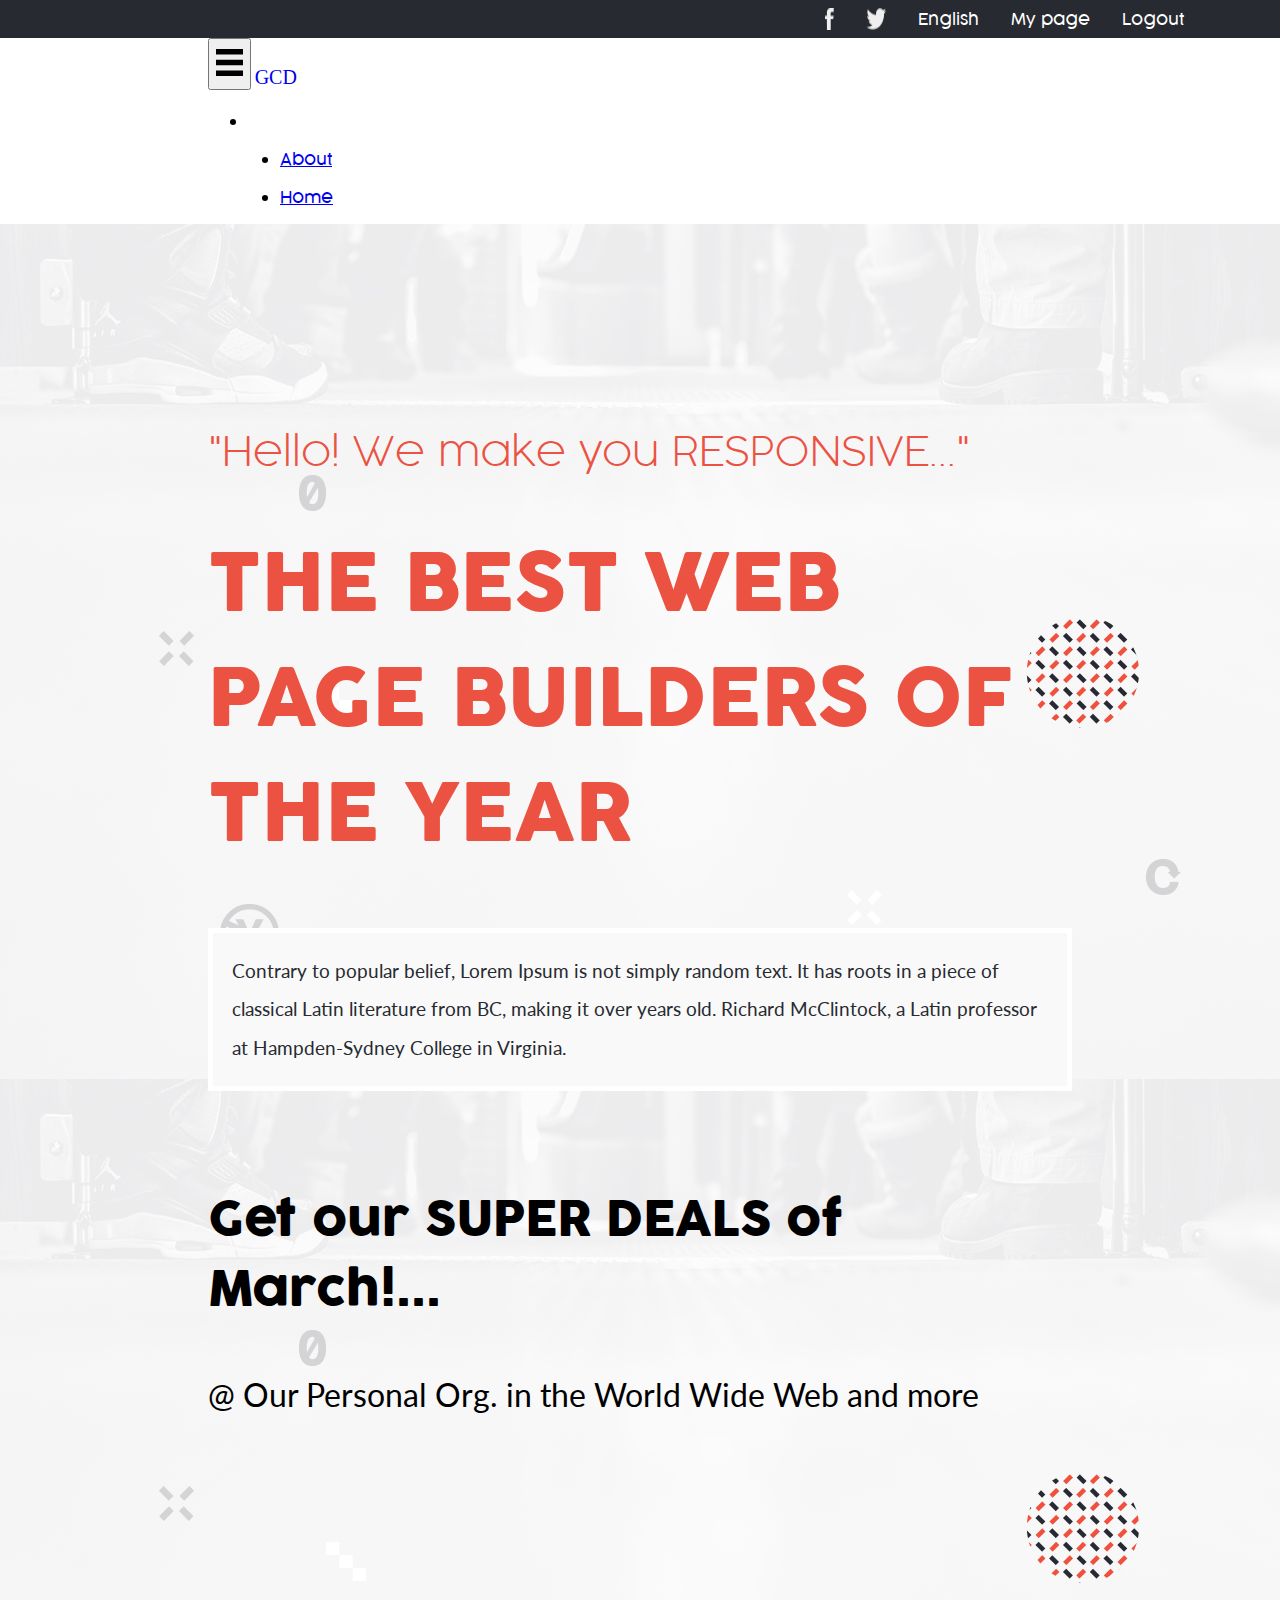
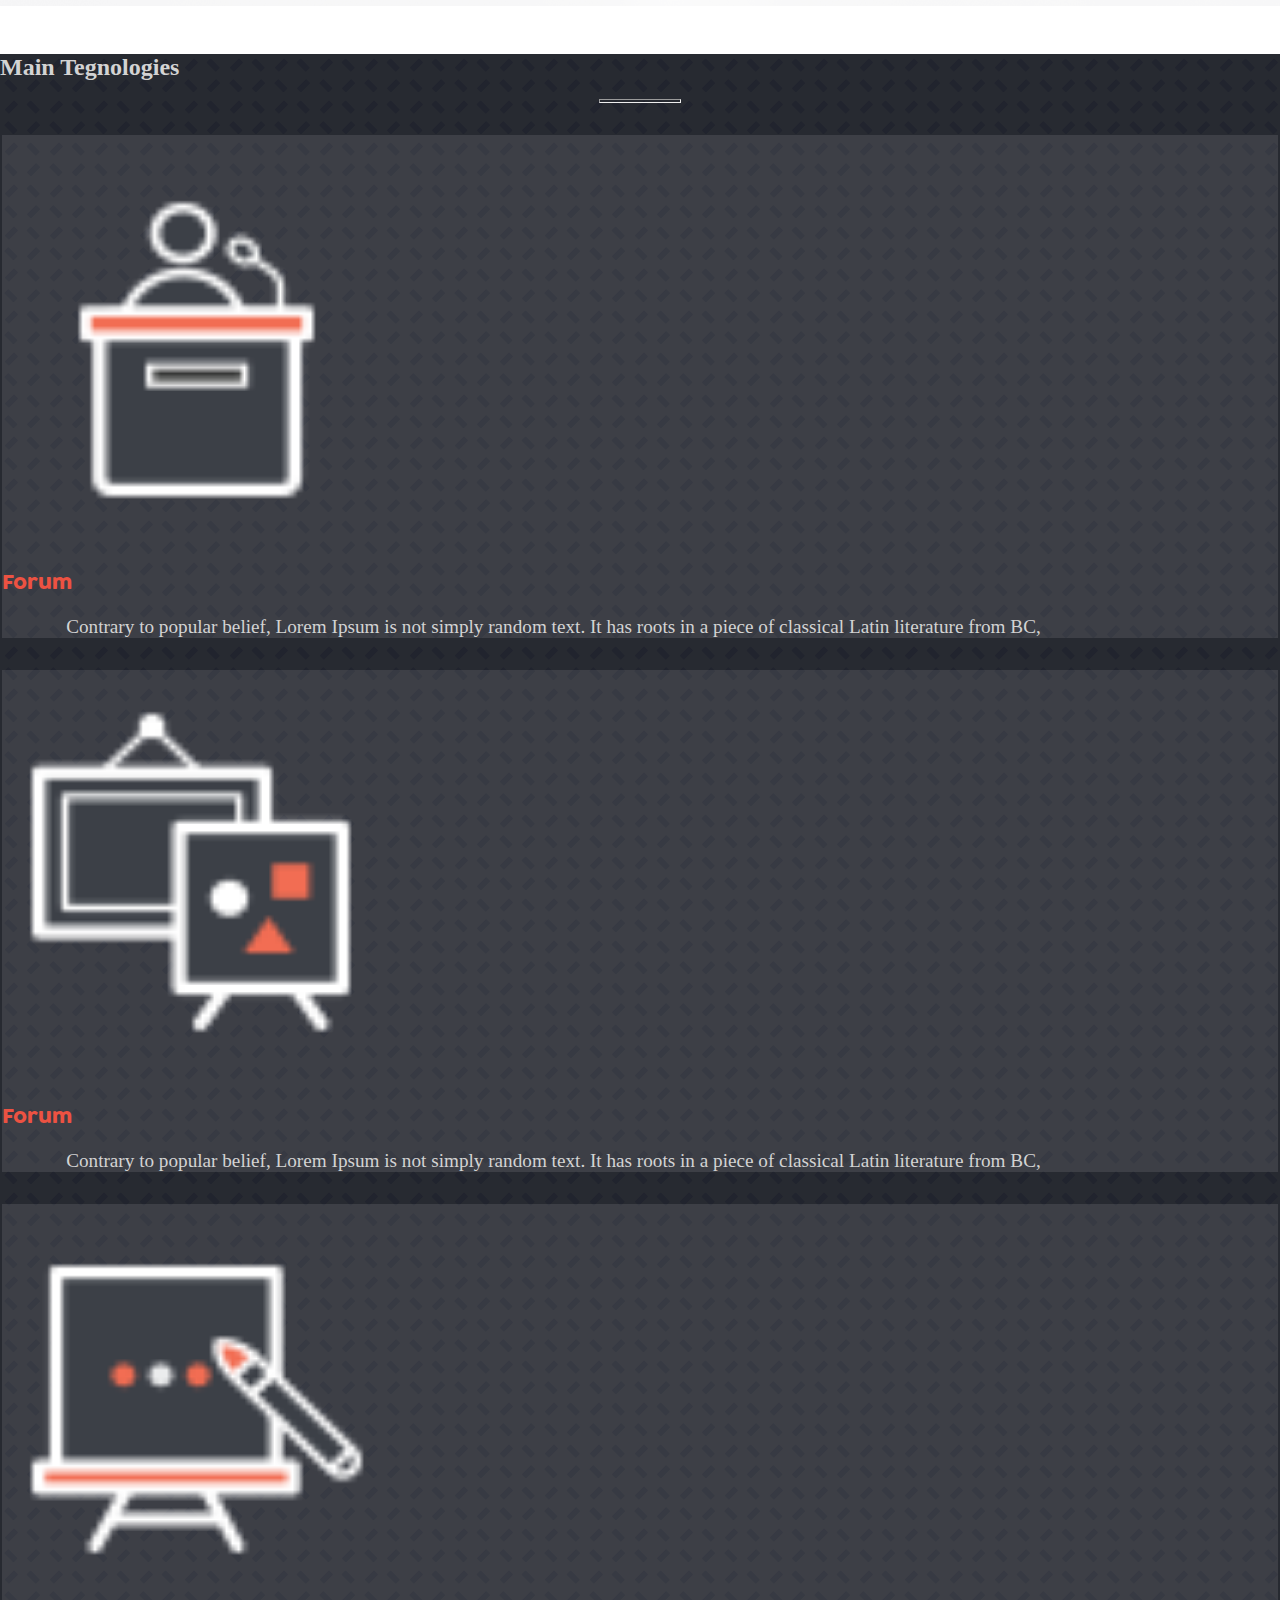
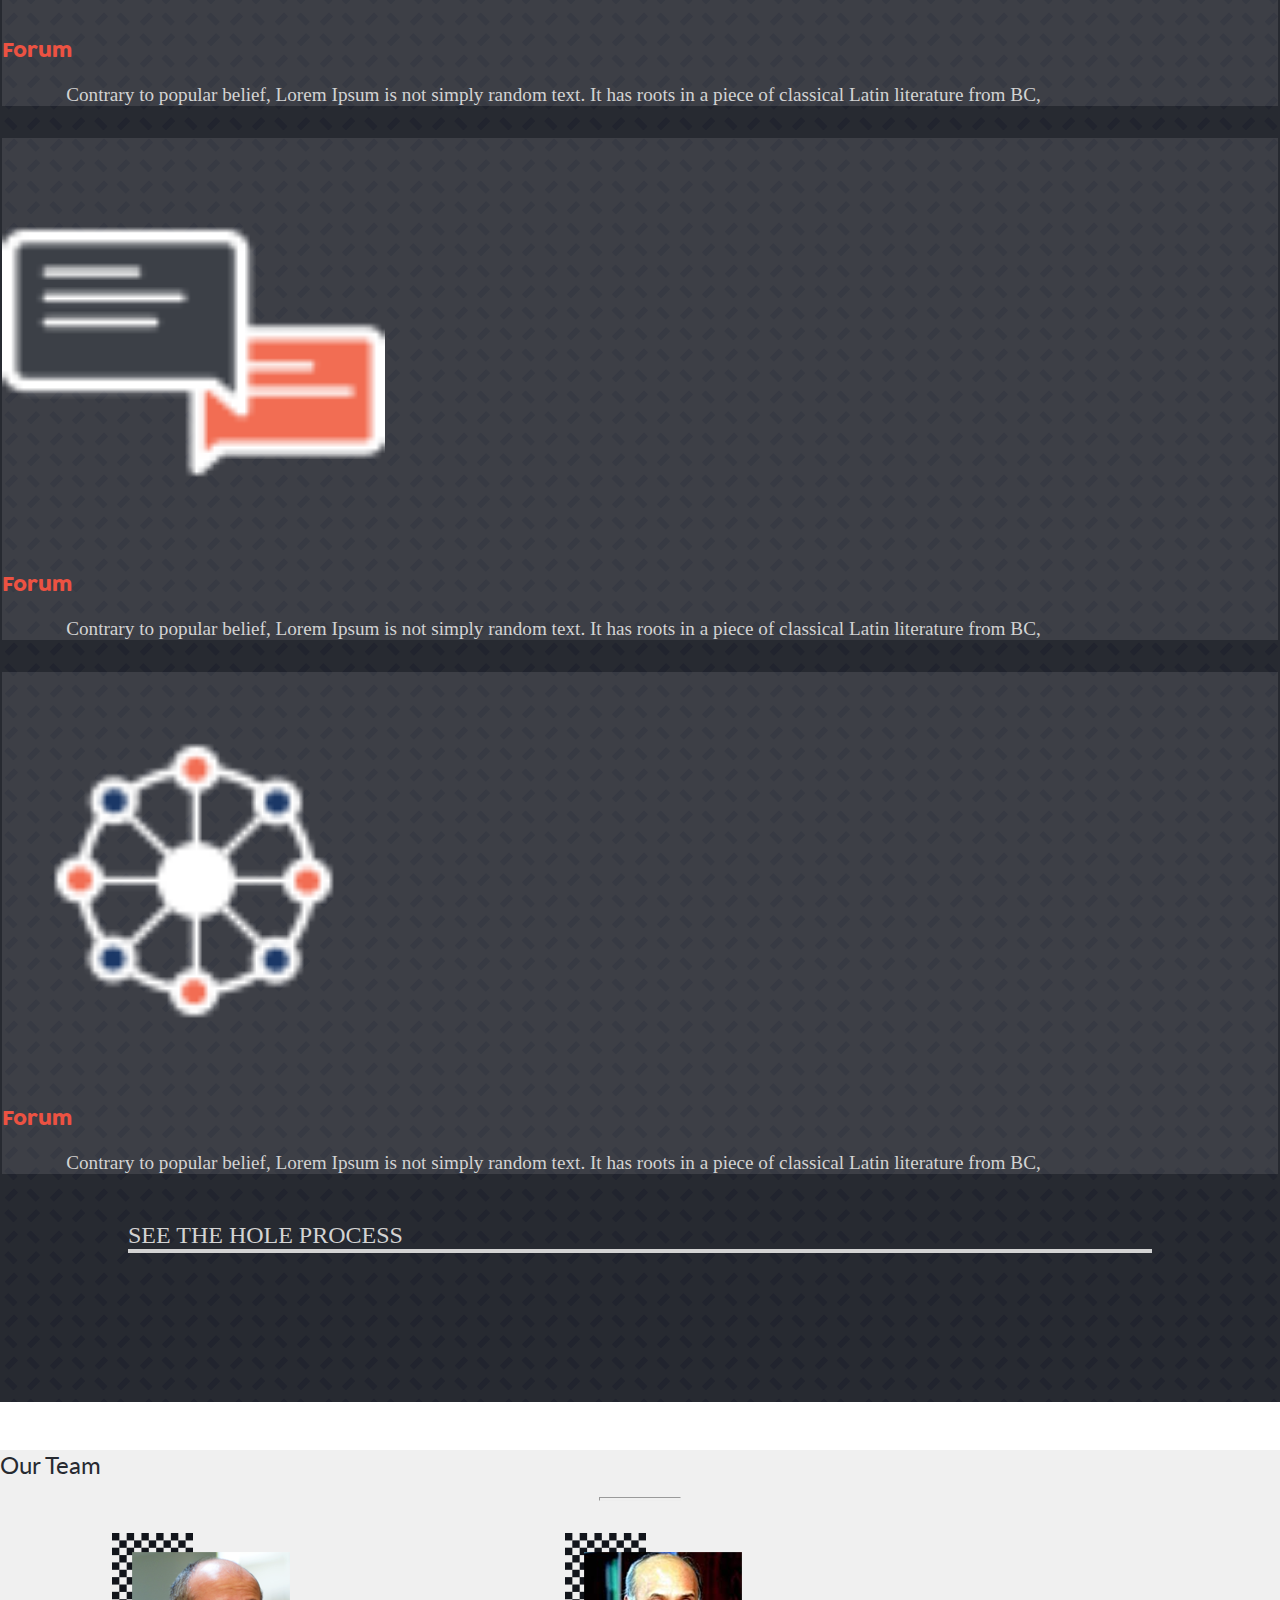
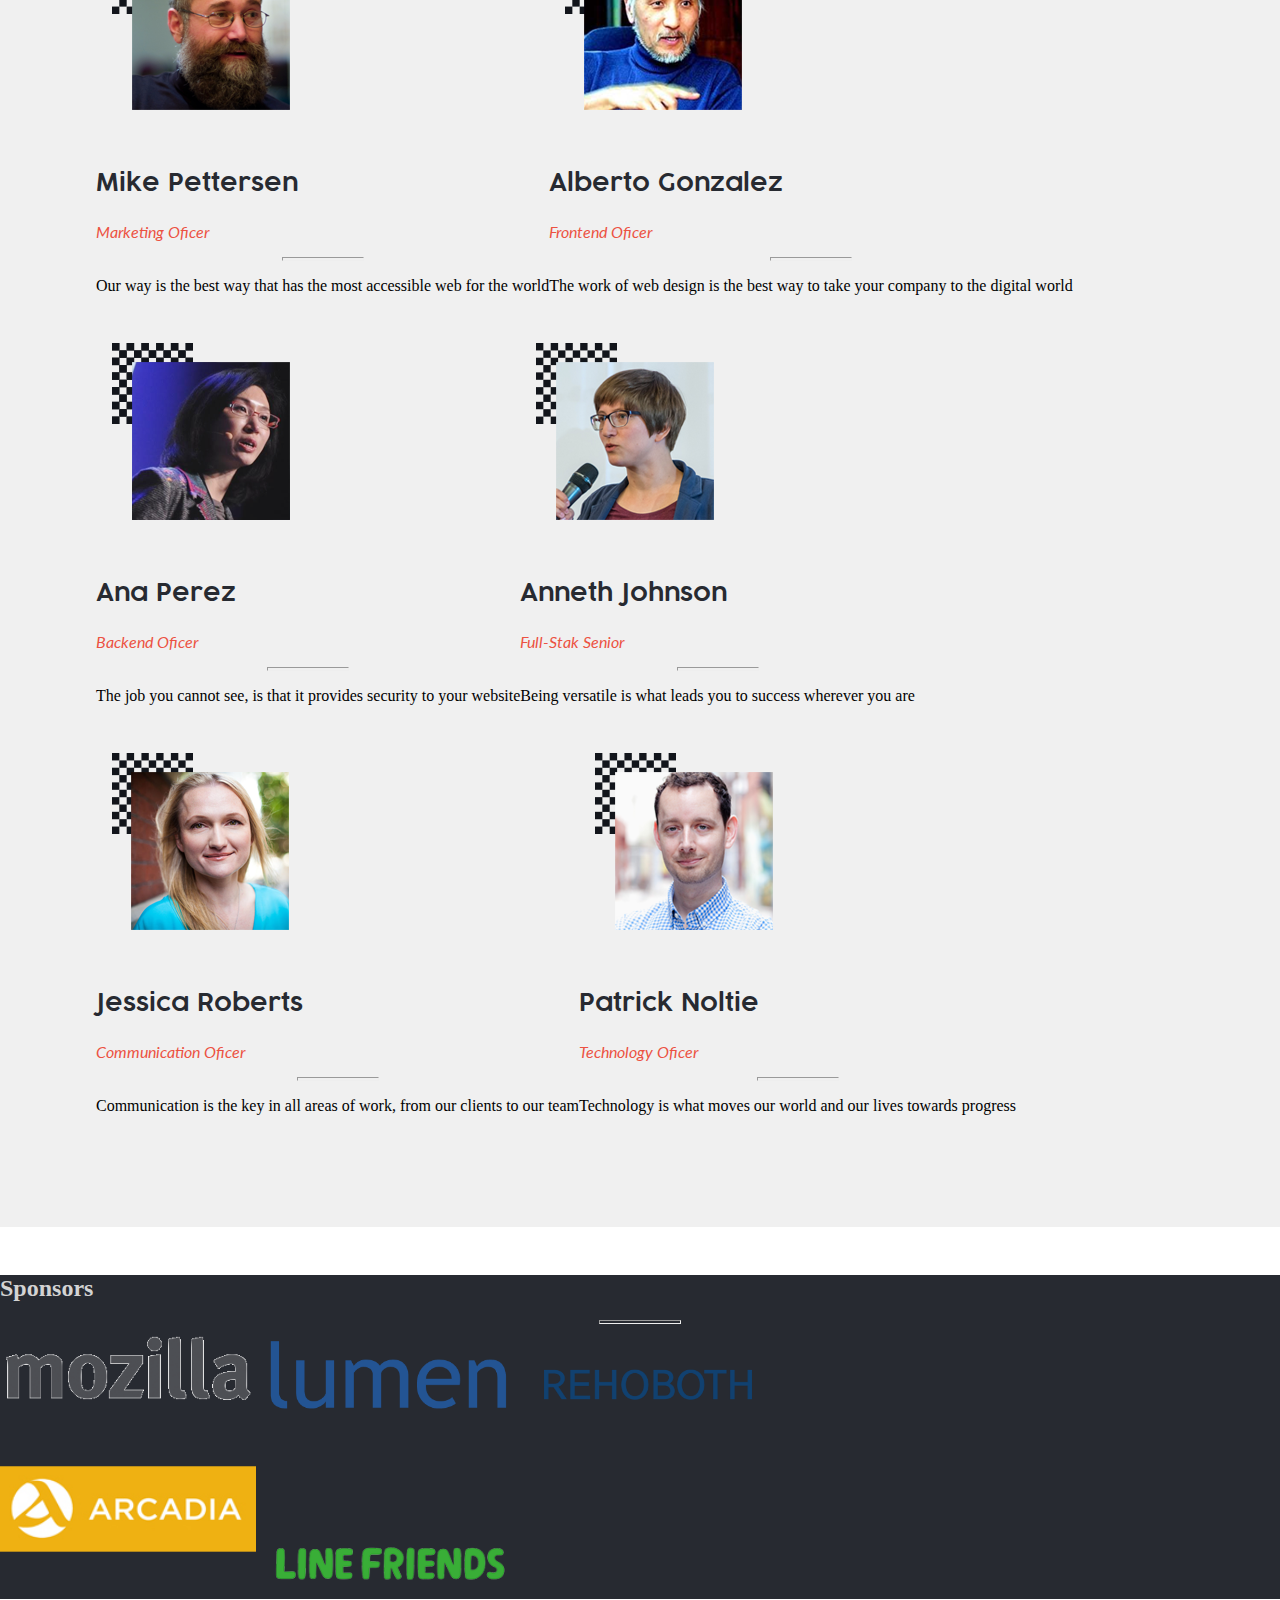
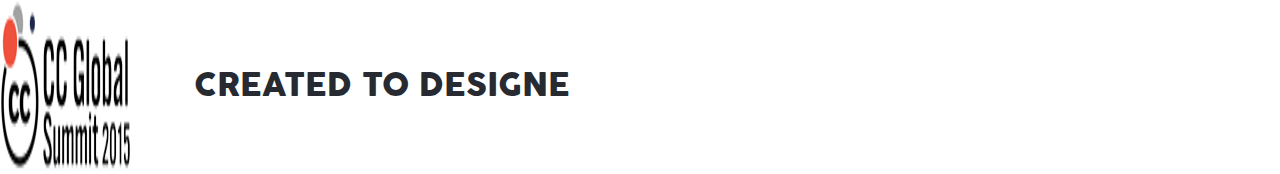
<file: index.html>
<!DOCTYPE html>
<html lang="en">
<head>
  <meta charset="UTF-8">
  <meta http-equiv="X-UA-Compatible" content="IE=edge">
  <meta name="viewport" content="width=device-width, initial-scale=1.0">
    
  <!-- Styles -->
  <link href="https://cdn.jsdelivr.net/npm/bootstrap@5.1.3/dist/css/bootstrap.min.css" rel="stylesheet" integrity="sha384-1BmE4kWBq78iYhFldvKuhfTAU6auU8tT94WrHftjDbrCEXSU1oBoqyl2QvZ6jIW3" crossorigin="anonymous">
  <link href="css/style.css" rel="stylesheet">

  <title>Document</title>
</head>
<body>
  <div class="container-fluid bg-pc">
    <img class="c-white" src="img/facebook.png" alt="logo"/>
    <img class="c-white" src="img/twitter.png" alt="logo"/>
    <span class="pff-regular c-white">English</span>
    <span class="pff-regular c-white">My page</span>
    <span class="pff-regular c-white">Logout</span>
  </div>
  <header>
    <div class="container-fluid" id="container-nav">
      <nav class="navbar navbar-expand-md navbar-light">
        <div class="container-fluid">
          <button class="navbar-toggler" id="hamb-icon" type="button" data-bs-toggle="collapse" data-bs-target="#navbarNav" aria-controls="navbarNav" aria-expanded="false" aria-label="Toggle navigation">
            <img class="hamb-icon" src="img/hamburger_menu_icon_160905.svg" alt="menu"/>
          </button>
          <a class="navbar-brand" href="index.html">GCD</a>
          <div class="collapse navbar-collapse justify-content-center" id="navbarNav">
            <ul class="navbar-nav pff-regular">
              <li><img class="nav-item close-icon resp-hidden" src="img/close-icon.png" alt="close tag"></li>
              <li class="nav-item navbar-margin">
                <a class="nav-link active" aria-current="page" href="about.html">About</a>
              </li>
              <li class="nav-item navbar-margin">
                <a class="nav-link" href="index.html">Home</a>
              </li>
            </ul>
          </div>
        </div>
      </nav>
    </div>
    <div class="container-fluid d-flex flex-column header-landing" id="header-landing">
        <p class="pff-light col-12 col-md-9 s-color" id="p-hello">"Hello! We make you RESPONSIVE..."</p>
        <h1 class="pff-bold col-12 col-md-9">THE BEST WEB PAGE BUILDERS OF THE YEAR</h1>
        <p class="sff-regular col-12 col-md-8 p-color" id="p-header">
            Contrary to popular belief, Lorem Ipsum is not simply random text. 
            It has roots in a piece of classical Latin literature from BC, 
            making it over years old. Richard McClintock, a Latin professor 
            at Hampden-Sydney College in Virginia.
        </p>
        <p class="pff-bold" id="p-deal">Get our SUPER DEALS of March!...</p>
        <p class="sff-regular" id="p-opo">@ Our Personal Org. in the World Wide Web and more</p>
    </div>
  </header>
  <section class="container-fluid" id="main-sec">
    <div class="d-flex flex-column">
      <h2 class="t-color main-h2">Main Tegnologies</h2>
      <hr class="s-color"/>      
      <div class="d-flex flex-column" id="main-container">
        <div class="d-flex flex-row col-12 col-md-2 main-card">
          <img class="main-icon" src="img/conference-icon.png" alt="conference icon"/>
          <h3 class="s-color pff-bold main-h3">Forum</h3>
          <p class="t-color sff-bold p-main">
            Contrary to popular belief, Lorem Ipsum is not simply random text. 
            It has roots in a piece of classical Latin literature from BC, 
          </p>
        </div>
        <div class="d-flex flex-row col-12 col-md-2 main-card">
          <img class="main-icon" src="img/expositon-icon.png" alt="expositon icon"/>
          <h3 class="s-color pff-bold main-h3">Forum</h3>
          <p class="t-color sff-bold p-main">
            Contrary to popular belief, Lorem Ipsum is not simply random text. 
            It has roots in a piece of classical Latin literature from BC, 
          </p>
        </div>
        <div class="d-flex flex-row col-12 col-md-2 main-card">
          <img class="main-icon" src="img/taller-icon.png" alt="taller icon"/>
          <h3 class="s-color pff-bold main-h3">Forum</h3>
          <p class="t-color sff-bold p-main">
            Contrary to popular belief, Lorem Ipsum is not simply random text. 
            It has roots in a piece of classical Latin literature from BC, 
          </p>
        </div>
        <div class="d-flex flex-row col-12 col-md-2 main-card">
          <img class="main-icon" src="img/foro-icon.png" alt="forum icon"/>
          <h3 class="s-color pff-bold main-h3">Forum</h3>
          <p class="t-color sff-bold p-main">
            Contrary to popular belief, Lorem Ipsum is not simply random text. 
            It has roots in a piece of classical Latin literature from BC, 
          </p>
        </div>
        <div class="d-flex flex-row col-12 col-md-2 main-card">
          <img class="main-icon" src="img/network-icon.png" alt="network icon"/>
          <h3 class="s-color pff-bold main-h3">Forum</h3>
          <p class="t-color sff-bold p-main">
            Contrary to popular belief, Lorem Ipsum is not simply random text. 
            It has roots in a piece of classical Latin literature from BC, 
          </p>
        </div>
      </div>
      <div class="d-flex justify-content-center align-items-center" id="container-anchor">
        <p class="t-color" id="main-anchor">SEE THE HOLE PROCESS</p>
      </div>
    </div>
  </section>
  <section class="container-fluid d-flex flex-column bg-color" id="sponsors-sec">
    <h2 class="t-color main-h2">Sponsors</h2>
    <hr class="s-color"/>
    <div class="d-flex justify-content-center">
      <img class="sponsor-img" src="img/sponcer-1.png" alt="sponsor"/>
      <img class="sponsor-img" src="img/sponcer-2.png" alt="sponsor"/>
      <img class="sponsor-img" src="img/sponcer-3.png" alt="sponsor"/>
    </div>
    <div class="d-flex justify-content-center">
      <img class="sponsor-img" src="img/sponcer-4.png" alt="sponsor"/>
      <img class="sponsor-img" src="img/sponcer-5.png" alt="sponsor"/>
    </div>
  </section>
  <footer class="container-fluid d-flex justify-content-center align-items-center" id="foo-index">
    <img src="img/logo.png" alt="logoCC">
    <p class="p-footer p-f-index pff-bold">CREATED TO DESIGNE</p>
  </footer>

  <script src="https://cdn.jsdelivr.net/npm/bootstrap@5.1.3/dist/js/bootstrap.bundle.min.js" integrity="sha384-ka7Sk0Gln4gmtz2MlQnikT1wXgYsOg+OMhuP+IlRH9sENBO0LRn5q+8nbTov4+1p" crossorigin="anonymous"></script>
  <script src="js/app.js"></script>
</body>
</html>
</file>
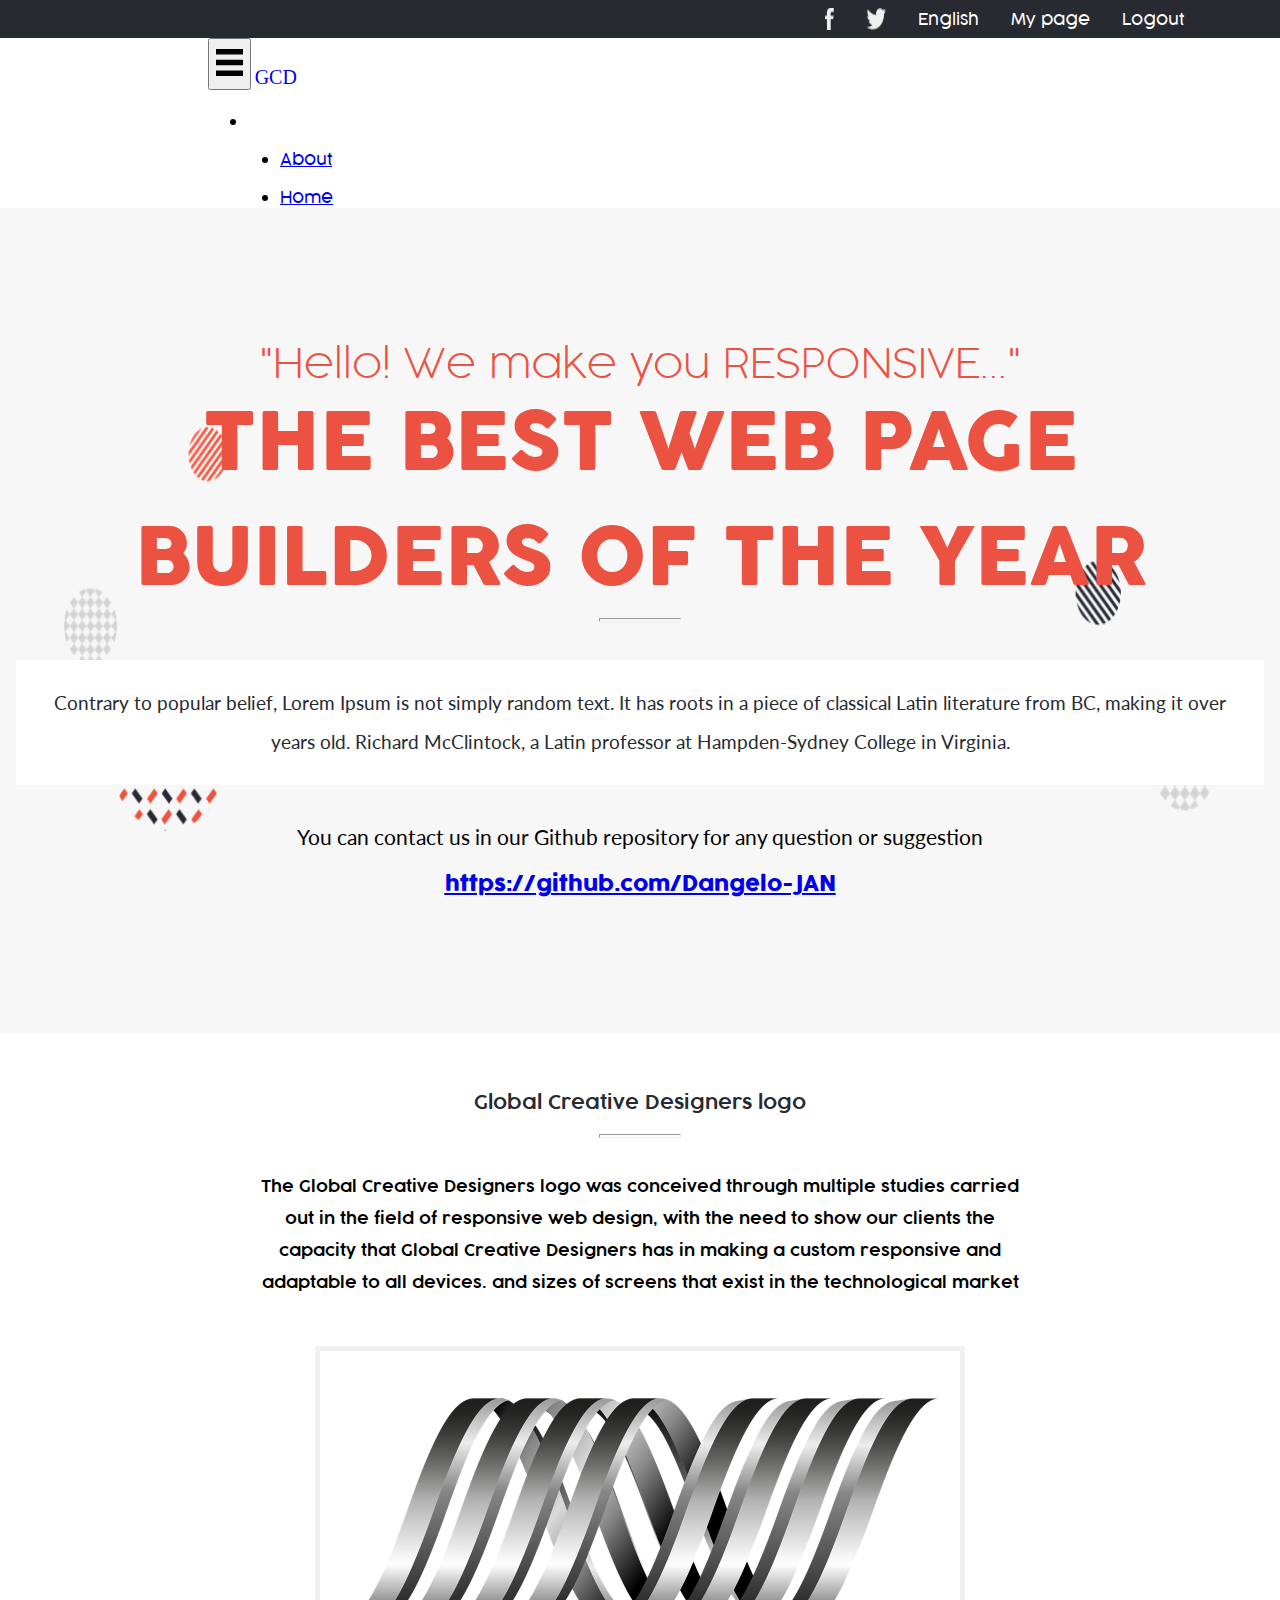
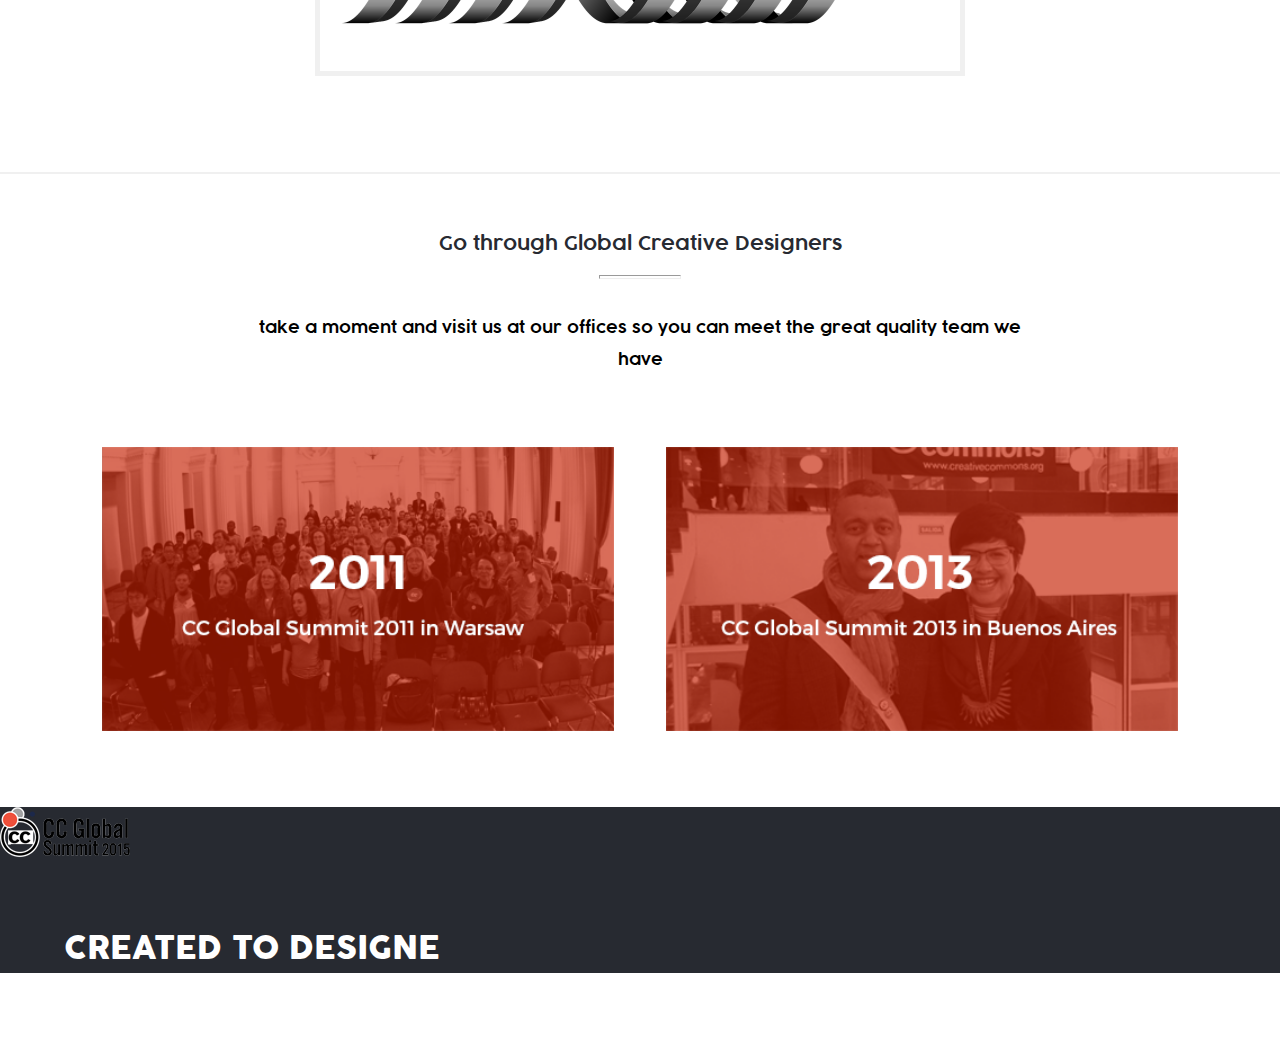
<file: about.html>
<!DOCTYPE html>
<html lang="en">
<head>
  <meta charset="UTF-8">
  <meta http-equiv="X-UA-Compatible" content="IE=edge">
  <meta name="viewport" content="width=device-width, initial-scale=1.0">
    
  <!-- Styles -->
  <link href="https://cdn.jsdelivr.net/npm/bootstrap@5.1.3/dist/css/bootstrap.min.css" rel="stylesheet" integrity="sha384-1BmE4kWBq78iYhFldvKuhfTAU6auU8tT94WrHftjDbrCEXSU1oBoqyl2QvZ6jIW3" crossorigin="anonymous">
  <link href="css/style.css" rel="stylesheet">

  <title>Document</title>
</head>
<body>
  <div class="container-fluid bg-pc">
    <img class="c-white" src="img/facebook.png" alt="logo"/>
    <img class="c-white" src="img/twitter.png" alt="logo"/>
    <span class="pff-regular c-white">English</span>
    <span class="pff-regular c-white">My page</span>
    <span class="pff-regular c-white">Logout</span>
  </div>
  <header class="header-about">
    <div class="container-fluid" id="container-nav">
      <nav class="navbar navbar-expand-md navbar-light">
        <div class="container-fluid">
          <button class="navbar-toggler" id="hamb-icon" type="button" data-bs-toggle="collapse" data-bs-target="#navbarNav" aria-controls="navbarNav" aria-expanded="false" aria-label="Toggle navigation">
            <img class="hamb-icon" src="img/hamburger_menu_icon_160905.svg" alt="menu"/>
          </button>
          <a class="navbar-brand" href="#">GCD</a>
          <div class="collapse navbar-collapse justify-content-center" id="navbarNav">
            <ul class="navbar-nav pff-regular">
              <li><img class="nav-item close-icon resp-hidden" src="img/close-icon.png" alt="close tag"></li>
              <li class="nav-item navbar-margin">
                <a class="nav-link active" aria-current="page" href="about.html">About</a>
              </li>
              <li class="nav-item navbar-margin">
                <a class="nav-link" href="index.html">Home</a>
              </li>
            </ul>
          </div>
        </div>
      </nav>
    </div>
    <div class="container-fluid d-flex flex-column" id="header-about">
      <p class="pff-light col-12 col-md-9 s-color hello-about" id="hello-about">"Hello! We make you RESPONSIVE..."</p>
      <h1 class="pff-bold col-12 col-md-9" id="h1-about">THE BEST WEB PAGE BUILDERS OF THE YEAR</h1>
      <hr/>
      <p class="sff-regular col-12 col-md-8 p-color" id="p-about">
        Contrary to popular belief, Lorem Ipsum is not simply random text. 
        It has roots in a piece of classical Latin literature from BC, 
        making it over years old. Richard McClintock, a Latin professor 
        at Hampden-Sydney College in Virginia.
      </p>
      <p class="sff-regular" id="opo-about">You can contact us in our Github repository for any question or suggestion</p>
      <p class="pff-bold" id="deal-about"><a href="https://github.com/Dangelo-JAN">https://github.com/Dangelo-JAN</a></p>
    </div>
  </header>
  <section class="container-fluid about-section">
    <h3 class="h3-about pff-semibold p-color">Global Creative Designers logo</h3>
    <hr/>
    <p class="p-about-sec pff-semibold">
      The Global Creative Designers logo was conceived through multiple
      studies carried out in the field of responsive web design, with the 
      need to show our clients the capacity that Global Creative Designers 
      has in making a custom responsive and adaptable to all devices. and 
      sizes of screens that exist in the technological market
    </p>
    <img class="logo-image" src="img/logo-gaf12d2114_1280.png" alt="logo"/>
  </section>
  <section class="container-fluid last-section">
    <h3 class="h3-about pff-semibold p-color">Go through Global Creative Designers</h3>
    <hr/>
    <p class="p-about-sec pff-semibold">
      take a moment and visit us at our offices so you can meet the 
      great quality team we have
    </p>
    <div class="container-fluid center-images">
      <img class="imagen-about" src="img/about_2011.png" alt="people"/>
      <img class="imagen-about" src="img/about_2013.png" alt="people"/>
    </div>
  </section>
  <section class="container-fluid d-flex flex-column bg-color margin-bottom">
    <h2 class="t-color main-h2">Sponsors</h2>
    <hr class="s-color"/>
    <div class="d-flex justify-content-center">
      <img class="sponsor-img" src="img/sponcer-1.png" alt="sponsor"/>
      <img class="sponsor-img" src="img/sponcer-2.png" alt="sponsor"/>
      <img class="sponsor-img" src="img/sponcer-3.png" alt="sponsor"/>
    </div>
    <div class="d-flex justify-content-center">
      <img class="sponsor-img" src="img/sponcer-4.png" alt="sponsor"/>
      <img class="sponsor-img" src="img/sponcer-5.png" alt="sponsor"/>
    </div>
  </section>
  <footer class="container-fluid d-flex justify-content-center align-items-center" id="footer">
    <img src="img/logo.png" alt="logoCC">
    <p class="p-footer pff-bold">CREATED TO DESIGNE</p>
  </footer>

  <script src="https://cdn.jsdelivr.net/npm/bootstrap@5.1.3/dist/js/bootstrap.bundle.min.js" integrity="sha384-ka7Sk0Gln4gmtz2MlQnikT1wXgYsOg+OMhuP+IlRH9sENBO0LRn5q+8nbTov4+1p" crossorigin="anonymous"></script>
  <script src="js/app.js"></script>
</body>
</html>
</file>
<file: css/style.css>
@import url('https://fonts.googleapis.com/css2?family=Lato:ital,wght@0,100;0,300;0,400;0,700;0,900;1,100;1,300;1,400;1,700;1,900&display=swap');

@font-face {
  font-family: 'Cocogoose-700';
  src: url('../assets/Cocogoose-Pro-trial.ttf') format('truetype');
  font-style: normal;
  font-weight: 700;
}

@font-face {
  font-family: 'Cocogoose-600';
  src: url('../assets/Cocogoose-Pro-Semilight-trial.ttf') format('truetype');
  font-style: normal;
  font-weight: 600;
}

@font-face {
  font-family: 'Cocogoose-500';
  src: url('../assets/Cocogoose-Pro-Light-trial.ttf') format('truetype');
  font-style: normal;
  font-weight: 500;
}

@font-face {
  font-family: 'Cocogoose-400';
  src: url('../assets/Cocogoose-Pro-Ultralight-trial.ttf') format('truetype');
  font-style: normal;
  font-weight: 400;
}

:root {
  --sff-400: 'Lato', sans-serif;
  --p-color: #272a31;
  --s-color: #ec5242;
  --t-color: #d3d3d3;
}

body {
  margin: 0;
  padding: 0;
}

h1 {
  color: var(--s-color);
  font-size: 4em;
}

header {
  background-image: url('../img/mobile_bg.png');
}

hr {
  height: 2px;
  width: 5em;
  margin: 0 auto;
}

/* ----- General Styles ----- */
.pff-bold {
  font-family: 'Cocogoose-700', sans-serif;
}

.pff-semibold {
  font-family: 'Cocogoose-600', sans-serif;
}

.pff-regular {
  font-family: 'Cocogoose-500', sans-serif;
}

.pff-light {
  font-family: 'Cocogoose-400', sans-serif;
}

.sff-regular {
  font-family: var(--sff-400);
  font-weight: 400;
}

.p-color {
  color: var(--p-color);
}

.s-color {
  color: var(--s-color);
}

.t-color {
  color: var(--t-color);
}

/* ----- Specifics Classes Selectors ----- */
.hamb-icon {
  width: 2em;
}

.close-icon {
  display: none;
}

.hello-about {
  text-align: center;
}

.img-icon-style {
  background-color: var(--t-color);
}

.main-card {
  margin: 0.5em 0;
  background-color: rgba(255, 255, 255, 0.1);
}

.main-h2 {
  margin: 2em auto 0.75em;
}

.main-icon {
  width: 60%;
  padding: 5%;
}

.main-h3 {
  align-self: center;
}

.p-main {
  margin: auto 5%;
  font-size: 1.2em;
}

.header-about {
  background-color: #f7f7f7;
  background-image: url('../img/about_bg_01.png');
  background-size: 90% 20%;
  background-repeat: no-repeat;
  background-position: 10% 10%;
}

.navbar-brand {
  display: none;
}

.h3-about {
  text-align: center;
  margin: 3em auto 1em;
}

.logo-image {
  display: block;
  width: 90vw;
  margin: 0 auto 3em;
  border: solid 5px #f0f0f0;
}

.p-about-sec {
  width: 90vw;
  line-height: 2em;
  text-align: center;
  margin: 2em auto 3em;
}

.about-section {
  border-bottom: solid 2px #f0f0f0;
  padding-bottom: 3em;
}

.imagen-about {
  margin: 1.5em auto;
  width: 85vw;
}

.center-images {
  text-align: center;
}

.last-section {
  margin-bottom: 3em;
}

.bg-color {
  background-color: var(--p-color);
}

.sponsor-img {
  width: 20vw;
}

.margin-bottom {
  padding-bottom: 2em;
}

.p-footer {
  margin: 2em;
}

.c-white {
  color: #fff;
  margin: 0.5em 1em;
}

.bg-pc {
  display: none;
}

/* ----- Specifics ID Selectors ----- */
#header-landing {
  padding: 7em 1em;
}

#header-about {
  padding: 7em 1em;
}

#h1-about {
  margin: 0 auto;
  text-align: center;
}

#p-header {
  background-color: #f9f9f9;
  border: solid 5px #fff;
  padding: 1em;
  font-size: 1.2em;
  line-height: 2em;
}

#p-about {
  background-color: #fff;
  border: solid 5px #fff;
  padding: 1em;
  font-size: 1.2em;
  line-height: 2em;
  margin: 2em auto;
  text-align: center;
}

#p-hello {
  font-size: 2em;
}

#hello-about {
  font-size: 2em;
  text-align: center;
  margin: auto;
}

#p-deal {
  font-size: 3em;
  padding-top: 1em;
}

#deal-about {
  font-size: 1.3em;
  text-align: center;
  text-decoration: underline;
  color: var(--p-color);
}

#p-opo {
  font-size: 2em;
}

#opo-about {
  font-size: 1.3em;
  text-align: center;
}

#main-sec {
  background-image: url('../img/pattern_bg.png');
  background-repeat: repeat;
  background-color: var(--p-color);
}

#container-anchor {
  width: 80%;
  height: 20vh;
  background-color: var(--s-color);
  margin: 3em auto;
}

#main-anchor {
  text-decoration: none;
  margin: auto;
  font-size: 1.5em;
  border-bottom: solid 4px;
}

/* ----- Event's Selectors ----- */
#team-container {
  padding: 0 1.3em 2em;
}

.mobile-menu {
  position: fixed;
  left: 0;
  top: 0;
  display: flex;
  flex-direction: column;
  font-weight: 500;
  font-size: 1.5em;
  color: #edecff;
  background-color: var(--t-color);
  width: 100%;
  height: 100vh;
  margin: 0;
  padding-top: 3em;
  list-style: none;
}

.team-h2 {
  margin: 2em auto 0.75em;
  color: var(--p-color);
}

.h-auto {
  height: auto;
  background-color: #fff;
  padding-bottom: 3em;
}

.row-container {
  display: flex;
  flex-direction: column;
  margin: 1em;
}

.d-element {
  display: none;
}

.team-img {
  margin: 1em;
}

.team-name {
  margin-top: 1.5em;
  font-size: 1.5em;
}

.team-tittle {
  font-style: italic;
}

.team-comment {
  margin-top: 1em;
}

.see-more {
  text-align: center;
  width: 90%;
  height: 4em;
  border: solid 2px #ece9e9;
  border-radius: 5px;
  margin: 0 auto;
}

.al-center {
  margin: 1.5em auto;
}

/* ----- Media Queries ----- */
@media screen and (min-width: 768px) {
  header {
    background-image: none;
  }

  h1 {
    font-size: 5em;
  }

  /* ----- Specifics Classes Selectors ----- */
  .header-about {
    background-image: none;
  }

  .close-icon {
    display: none;
  }

  #header-about {
    background-image: url('../img/about_bg_01.png');
    background-size: 90% 50%;
    background-repeat: no-repeat;
    background-position: center;
  }

  .navbar-margin {
    margin: 1em 2em;
  }

  .main-icon {
    width: 30%;
    margin: auto;
    padding: 2em 0;
  }

  .main-card {
    margin: 2em 0.15em;
  }

  .main-card:hover {
    border: 5px solid var(--t-color);
  }

  .navbar-brand {
    display: inline-block;
    padding-top: 0.3125rem;
    padding-bottom: 0.3125rem;
    margin-right: 1rem;
    font-size: 1.25rem;
    text-decoration: none;
    white-space: nowrap;
  }

  .logo-image {
    width: 50vw;
  }

  .p-about-sec {
    width: 60vw;
  }

  .imagen-about {
    margin: 1.5em;
    width: 40vw;
  }

  .margin-bottom {
    display: none !important;
  }

  .p-footer {
    background-color: var(--p-color);
    color: #fff;
    font-size: 2em;
  }

  .p-f-index {
    color: var(--p-color);
    font-size: 2em;
    background-color: #fff;
  }

  .bg-pc {
    display: flex;
    justify-content: end;
    background-color: var(--p-color);
    padding-right: 5em;
  }

  /* ----- Specifics ID Selectors ----- */
  #container-nav {
    padding: 0 13em;
    background-color: #fff;
  }

  #header-landing {
    padding: 10em 13em;
    background-image: url('../img/desktop-background.png');
  }

  #p-header {
    background-color: #f9f9f9;
    border: solid 5px #fff;
    padding: 1em;
  }

  #p-hello {
    font-size: 2.5em;
  }

  #hello-about {
    font-size: 2.5em;
  }

  #main-container {
    margin-top: 2em;
    margin-bottom: 2em;
    justify-content: center;
  }

  #container-anchor {
    background-color: transparent;
  }

  #footer {
    background-color: var(--p-color);
  }

  #foo-index {
    display: flex !important;
  }

  /* ----- Event's Selectors ----- */
  #team-container {
    padding: 0 5em 2em;
  }

  .row-container {
    display: flex;
    flex-direction: row;
  }

  .d-element {
    display: flex;
  }

  .see-more {
    display: none;
  }

  .h-auto {
    background-color: #f0f0f0;
  }
}
</file>
